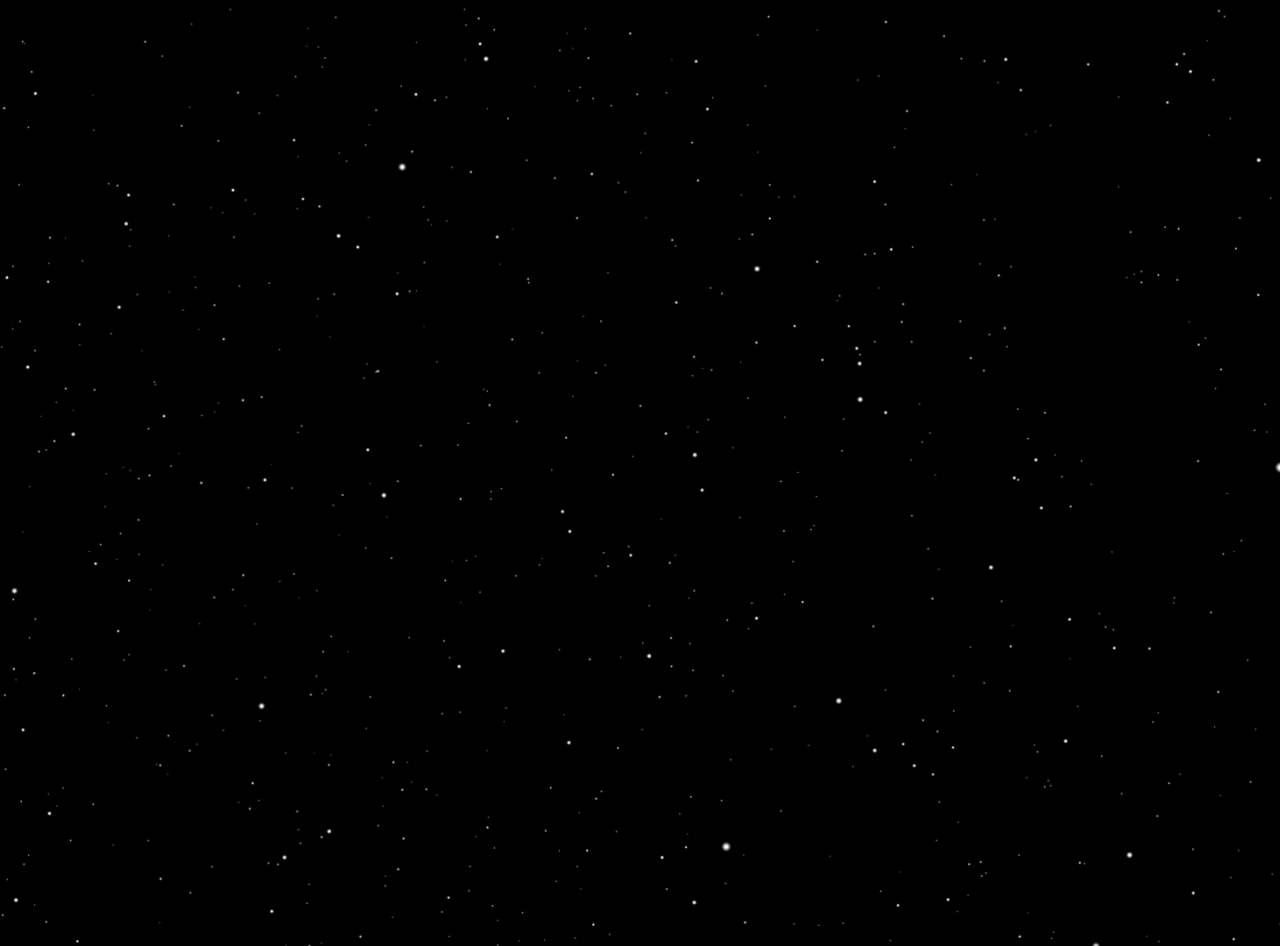
<file: index1.html>
<!DOCTYPE html>
<html lang="en">
<head>
    <meta charset="UTF-8">
    <meta name="viewport" content="width=device-width, initial-scale=1.0">
    <link rel="stylesheet" href="./estilos.css">
    <title>0000</title>
</head>
<body style="background-color: black;">


</body>
</html>
</file>
<file: estilos.css>
body {
    height: 100vh;

    display: flex;
    justify-content: space-between;
    flex-direction: column;
    align-items: center;

    overflow-x: hidden;

    /* background-color: black; */
    background-image: url(./IMG/bg.png);
    /* background-position: center; */
    background-size: cover;
    /* background-color: #000015; */

    padding-bottom: 30px;
}
h1, h2, span {
    margin: 0;
    padding: 0;
    color: #fff;
}

.container__base {
    width: 100%;

    display: flex;
    justify-content: center;
    align-items: center;
    flex-direction: column;     

    position: relative;
}

.container__conteudo__principal {
    width: 100%;
    min-width: 300px;

    display: flex;
    flex-direction: column;
    justify-content: flex-start;
    align-items: center;

    box-sizing: border-box;
    background-color: black;

    border: 1px solid pink;
}

#container__conteudo__principal__cabecalho {
    width: 100%;

    display: flex;
    justify-content: space-between;
    align-items: flex-end;

    border-bottom: 1px solid pink;
}
#container__conteudo__principal__cabecalho__abas {
    color: white;

    display: flex;
    justify-content: flex-start;
    align-items: flex-end;
}

#container__conteudo__principal__corpo {
    width: 100%;
    height: 100%;

    display: flex;
    flex-direction: column;
    justify-content: center;
    align-items: center;
}

#container__espacamento__lista__musica {
    padding: 30px;
    position: absolute;
    width: 100%;
    border: 1px solid red;
    height: 100%;
}

#container__conteudo__lista__musica {
    display: none;

    position: absolute;

    border: 1px solid pink;

    width: 100%;
    max-width: 400px;

    bottom: 10px;

    z-index: 10;
}

.container__lado__esquerdo {
    position: relative;

    width: 100%;
    height: 100%;

    display: flex;
    justify-content: flex-start;
    flex-direction: column;
    align-items: center;
}

.container__lado__direito {
    width: 100%;
    height: 100%;
 
    display: flex;
    justify-content: center;
    align-items: center;
    flex-direction: column;
}

/********************************************************* LADO ESQUERDO */

.container__acao__usuario {
    display: block;
    /* position: relative; */

    width: 100%;
    height: 100%;

    
    display: flex;
    justify-content: center;
    flex-direction: column;
    align-items: center;

    margin: 2%;
}

.container__informacao__musica {
    position: relative;

    width: 100%;
    max-width: 400px;

    display: flex;
    justify-content: center;
    align-items: center;
    
    overflow-y: auto;
}

#container__nome__album {
    position: absolute;

    width: 100%;
    height: 8px;

    opacity: 100;
    display: flex;
    justify-content: center;

    box-sizing: border-box;

}
#container__nome__album h1 {
    font-size: 17px;
    /* letter-spacing: 8px; */
    white-space: nowrap;
    text-overflow: ellipsis;
    font-weight: bold;
}

#container__nome__artista__nome__musica {
    width: 40%;

    display: flex;
    justify-content: center;
    flex-direction: column;
}
#container__nome__artista__nome__musica h2 {
    font-size: 15px;
    white-space: nowrap;
    text-overflow: ellipsis;

    overflow: hidden;
}

#container__segundos__musica {
    width: 50px;

    display: flex;
    align-items: flex-end;
}
#container__segundos__musica span {
    white-space: nowrap;
    text-overflow: ellipsis;

    overflow: hidden;
}

#progresso__musica__tocando {
    width: 100%;
    max-width: 400px;

    height: 3px;

    padding: 0;
    margin: 0;

    background-color: white;

}

.container__arte__capa {
    position: relative;

    width: 100%;
    max-width: 400px;
}

#controle__musica__btn__pausar {
    z-index: 5;
}
#controle__musica__btn__pausar:hover {
    cursor: pointer;
}
#imagem__arte__capa {
    width: 100%;

    opacity: 0.50;
}

.container__controle__musica {
    position: absolute;

    width: 100%;
    height: 100%;

    top: 0;

    display: flex;
    justify-content: space-between;
    align-items: center;
}
#controle__musica__btn__iniciar:hover {
    cursor: pointer;
}

#controle__musica__btn__direito, 
#controle__musica__btn__esquerdo {
    padding: 2%;

    opacity: 0;
}

.container__lista__musica {
    width: 100%;

    background-color: black;
}
.container__cabecalho__lista__musica {
    width: 100%;
}
.container__cabecalho__lista__musica h1 {
    font-size: 20px;
    text-align: center;
}
.container__musicas__inseridas {
    display: flex;
    justify-content: space-around;
    align-items: center;

    /* border: 1px solid green; */
}
.container__musicas__inseridas span {
    font-size: 12px;
    font-weight: bold;
}

.container__nome__musica {
    width: 100%;

    overflow: auto;
}
.container__nome__musica span {
    white-space: nowrap;
}

.container__musicas__inseridas {
    display: flex;
    justify-content: space-between;
    align-items: center;
}

.container__musicas__inseridas:hover {
    background-color: red;
    cursor: pointer;
}

.container__seta {
    width: 20%;

    text-align: center;
}

.container__nome__artista {
    width: 100%;

    overflow: auto;
}
.container__nome__artista span {
    white-space: nowrap;
}

/********************************************************* LADO DIREITO */

#container__redes__transmissao__musica {
    position: relative;

    width: 100%;
    height: 100%;
    max-width: 400px;

    display: flex;
    justify-content: center;
    flex-direction: column;
    align-items: center;
}


.container__svg__redes__transmissao__musica {
    z-index: 2;

    width: 100%;
    height: 100%;
    min-height: 500px;

    display: flex;
    justify-content: center;
    align-items: center;
    flex-direction: column;
}
.container__svg__redes__transmissao__musica svg {
    width: 40%;
}


#container__arco__spectrum {
    position: absolute;
    top: 0;
    left: 0;
    width: 100%;
    height: 100%;

    /* border: 1px solid blue; */
}
#container__arco__spectrum img {
    position: absolute;

    width: 90%;
    left: 5%;

    height: 100%;
}

.container__rodape {
    z-index: 2;

    align-self: flex-end; 
}
.container__rodape h1 {
    color: pink;
    font-size: 15px;
    font-weight: normal;
}

@media screen and (min-width: 200px) {
    #container__nome__artista__nome__musica {
        width: 50%;
    }
}
@media screen and (min-width: 250px) {
    #container__nome__artista__nome__musica {
        width: 60%;
    }            
}
@media screen and (min-width: 300px) {
    #container__nome__artista__nome__musica {
        width: 65%;
    }            
}
@media screen and (min-width: 400px) {
    #container__nome__artista__nome__musica {
        width: 100%;
        margin-left: 2%;
    }    
    .container__nome__musica, .container__nome__artista {
        overflow: hidden;
    }         
    #container__arco__spectrum img {
        min-width: 300px;
    }
    
}        
@media screen and (min-width: 768px) {
    .container__conteudo__principal {
        max-height: 600px;

        justify-content: space-evenly;
        margin: 2%;

        width: 95%;
        height: 90vh;
        min-height: 500px;
    }
    #container__conteudo__principal__corpo {
        flex-direction: row;
    }
    .container__nome__musica, .container__nome__artista {
        overflow: hidden;
    }
    .container__svg__redes__transmissao__musica {
        min-height: 400px;
    }
}
</file>
